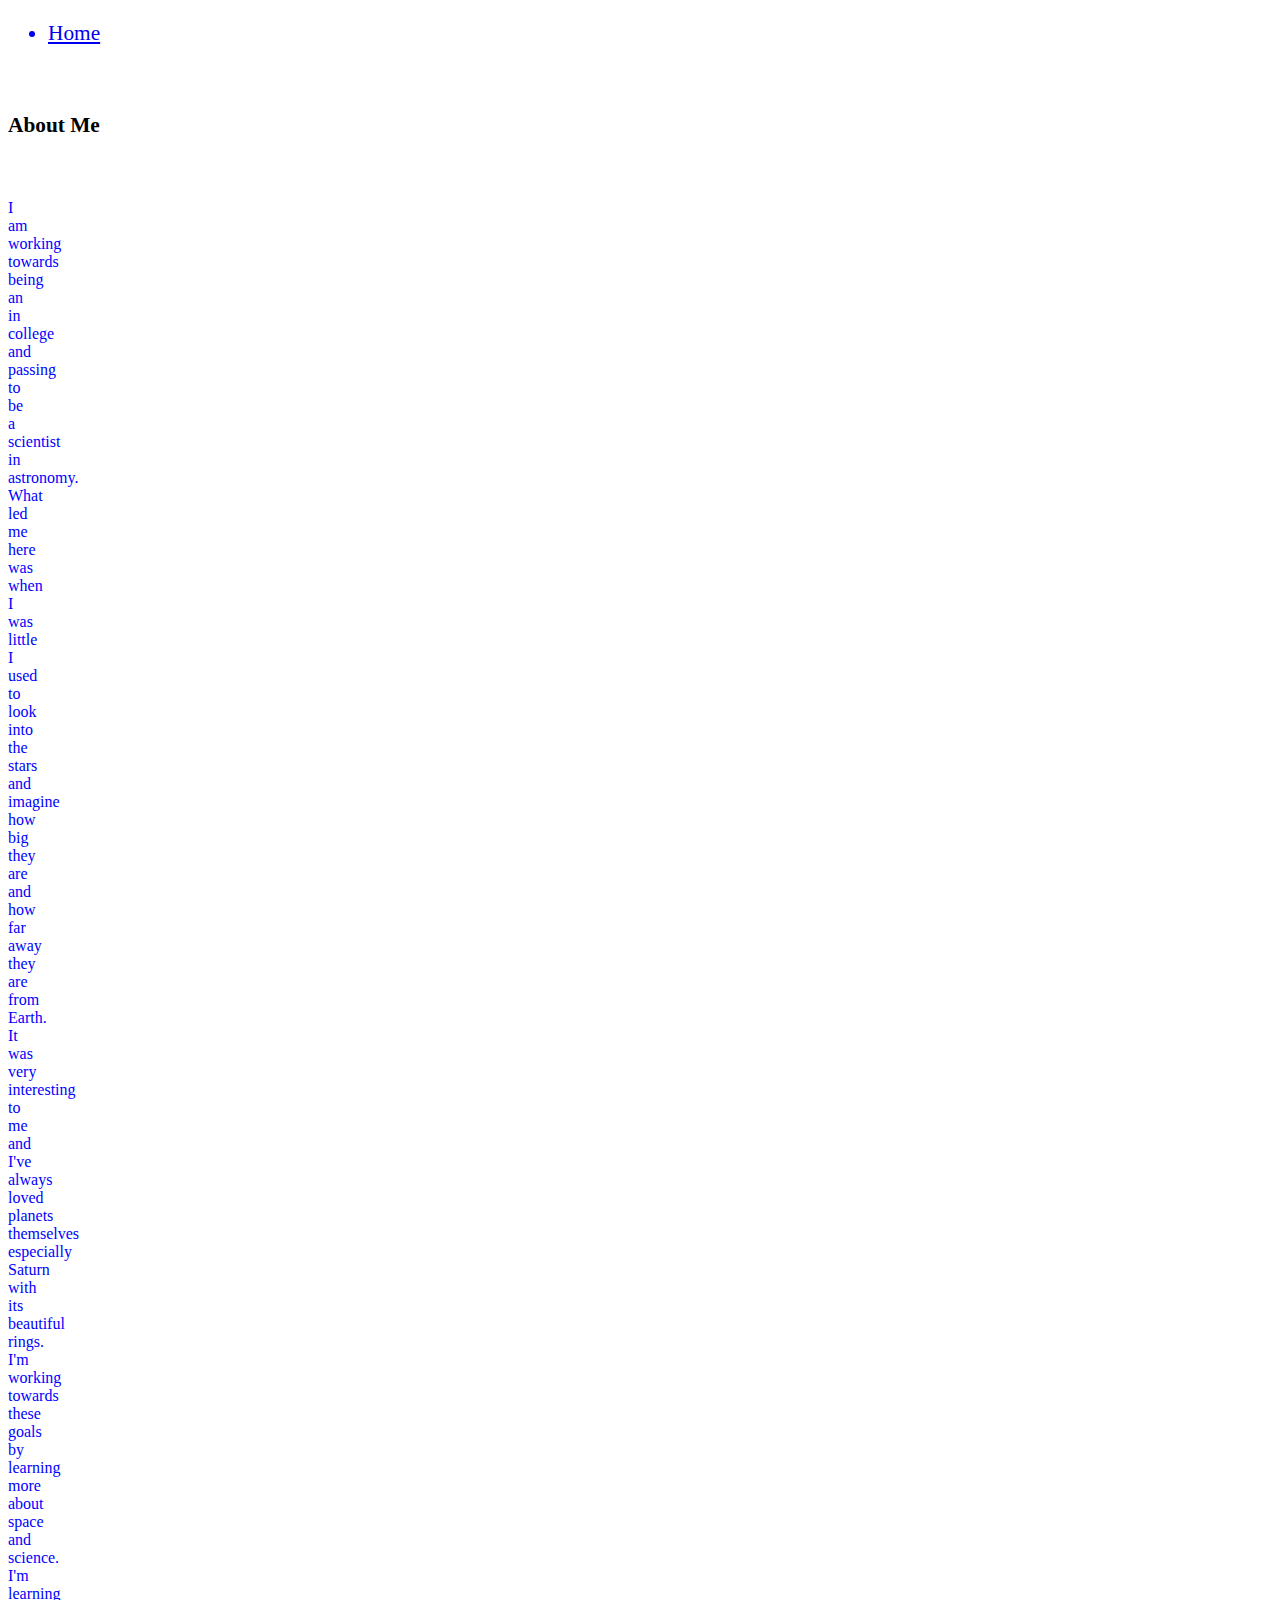
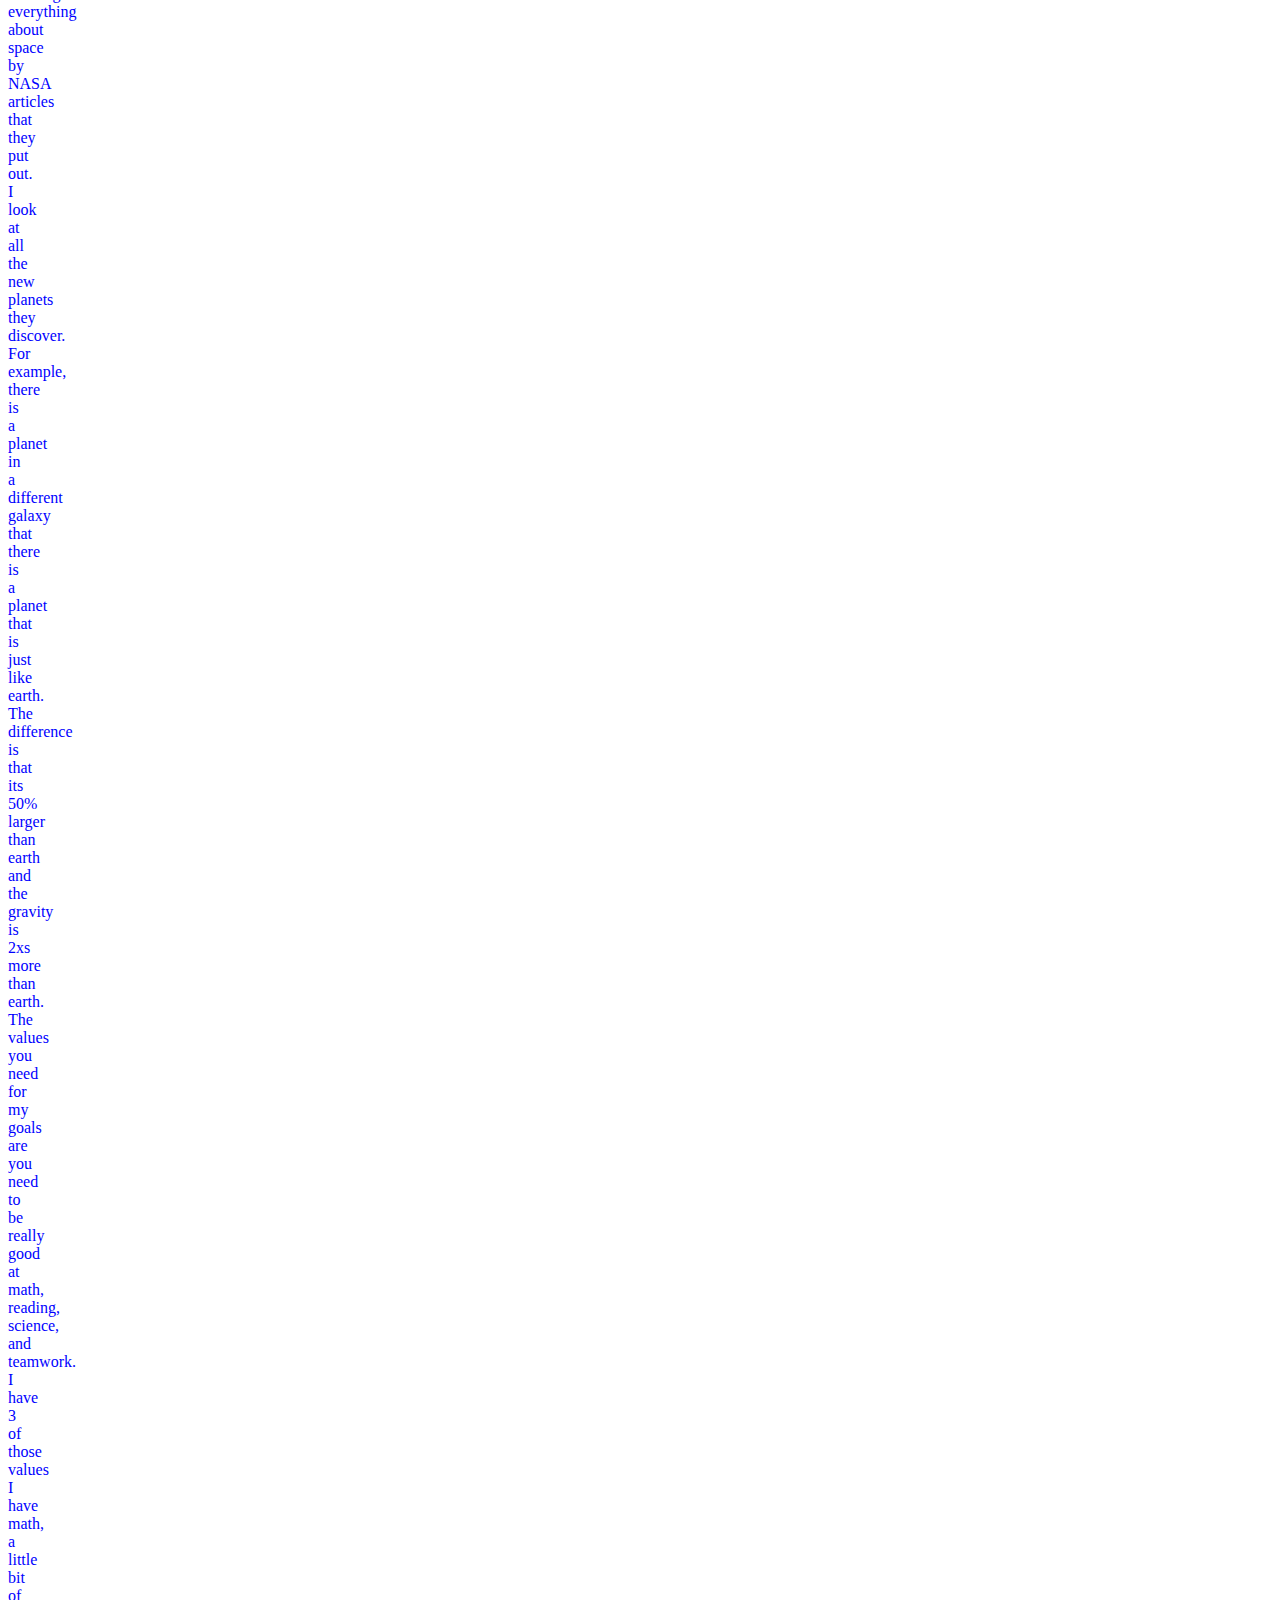
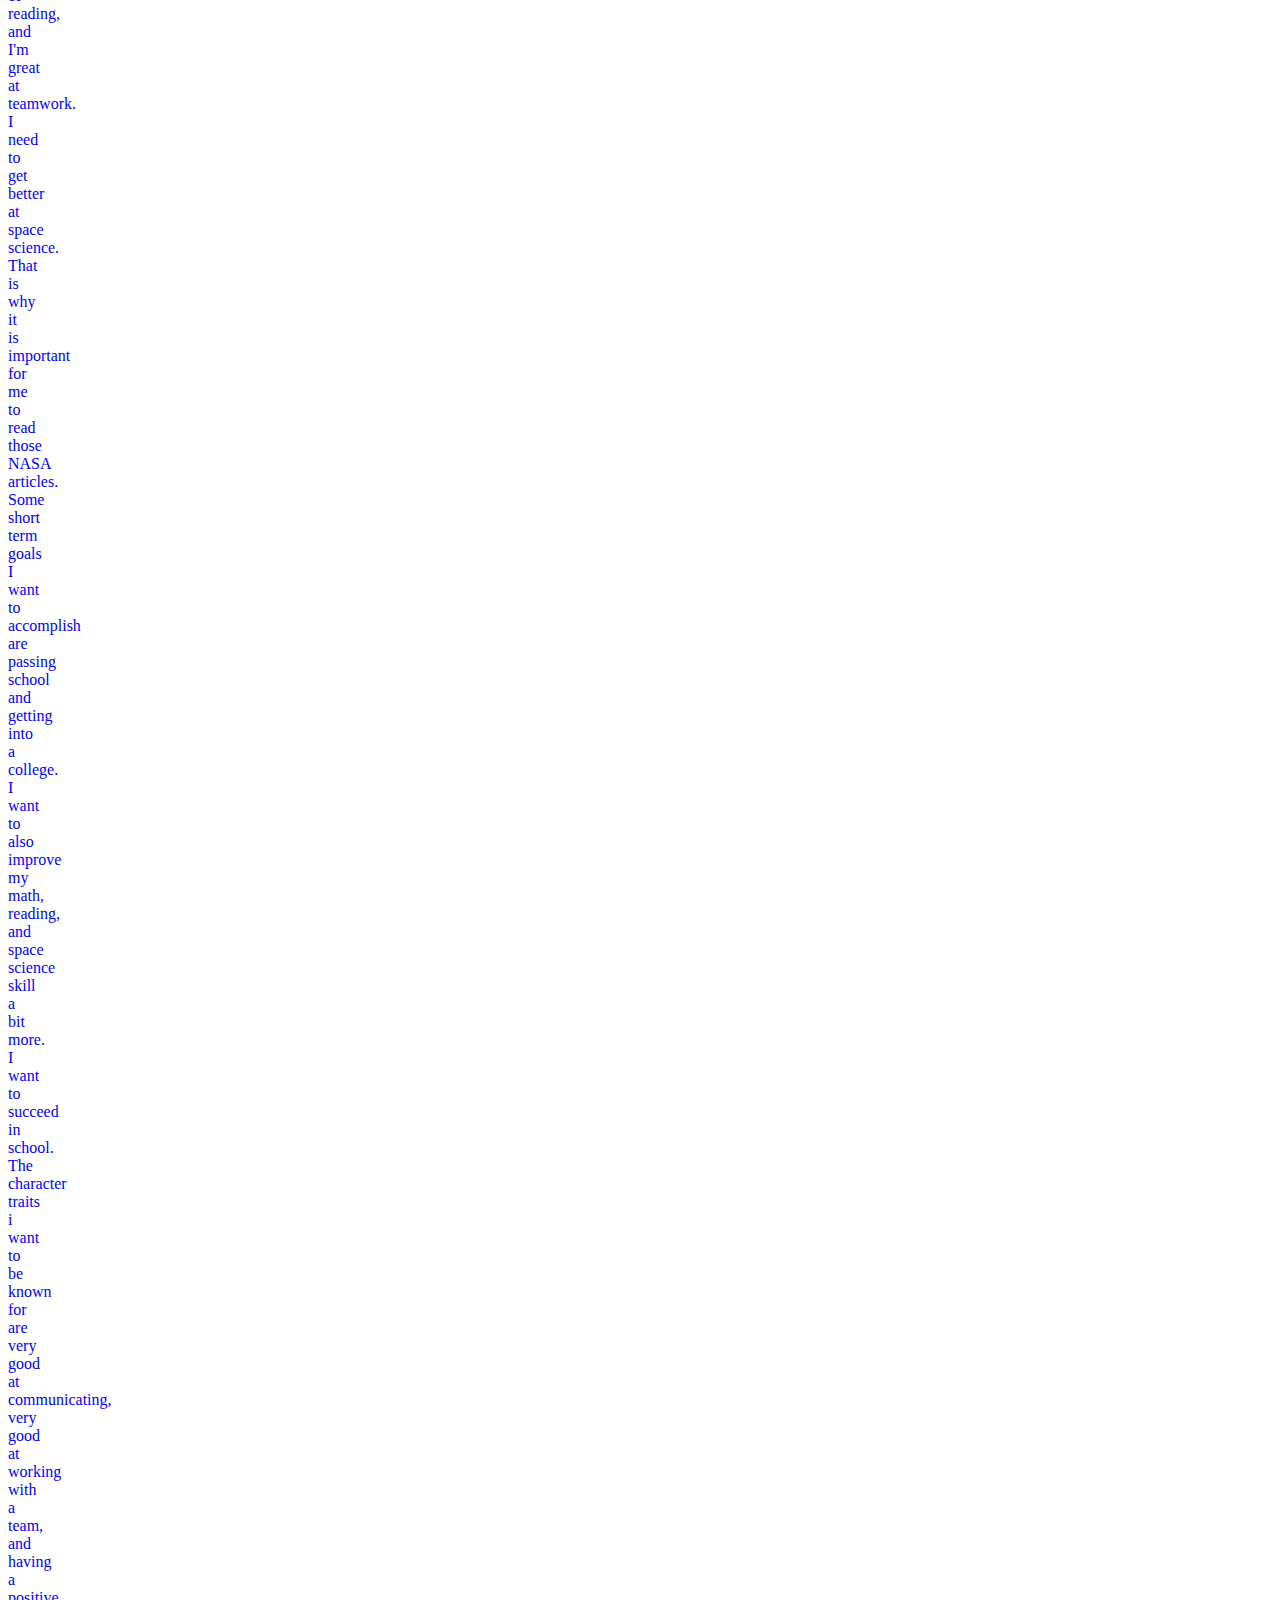
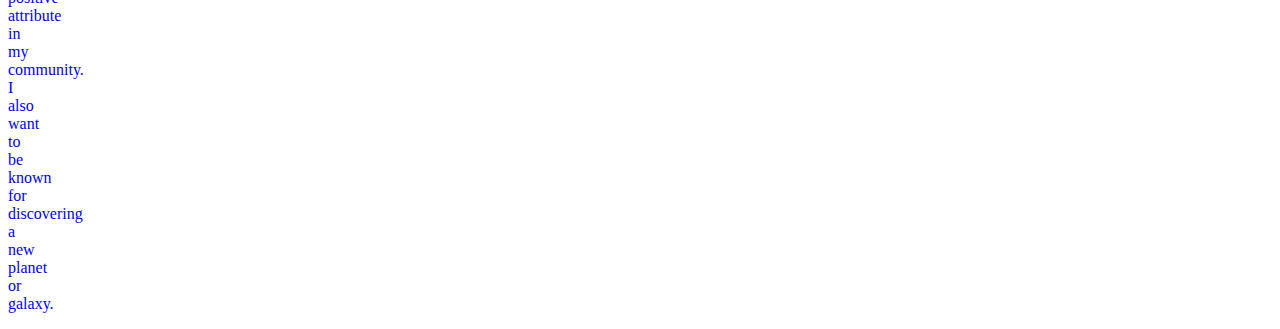
<file: aboutme.html>
<!DOCTYPE html>
<html>
  <head>
     <link rel="stylesheet"href="./style.css"type="text/css">
    <title>About Me</title>
  </head>
  <header>
    <nav>
      <ul>
        <a href="./index.html"><li>Home</li></a>
      </ul>
    </nav>
  </header>
  <body>
    <h1>About Me</h1>
    <p>I am working towards being an in college and passing to be a scientist in astronomy. What led me here was when I was little I used to look into the stars and imagine how big they are and how far away they are from Earth. It was very interesting to me and I've always loved planets themselves especially Saturn with its beautiful rings. 

I'm working towards these goals by learning more about space and science. I'm learning everything about space by NASA articles that they put out. I look at all the new planets they discover. For example, there is a planet in a different galaxy that there is a planet that is just like earth. The difference is that its 50% larger than earth and the gravity is 2xs more than earth.

The values you need for my goals are you need to be really good at math, reading, science, and teamwork. I have 3 of those values I have math, a little bit of reading, and I'm great at teamwork. I need to get better at space science. That is why it is important for me to read those NASA articles.

Some short term goals I want to accomplish are passing school and getting into a college. I want to also improve my math, reading, and space science skill a bit more. I want to succeed in school.

The character traits i want to be known for are very good at communicating, very good at working with a team, and having a positive attribute in my community. I also want to be known for discovering a new planet or galaxy.</p>
  </body>
  <footer>
  </footer>
</html>
</file>
<file: style.css>
p {
  color: #0000ff;
    width: 20px;
}
  
ul {
  height: 70px;
  font-size: 16pt;
}

ol {
   font-weight: 400;
  font-family: Ariel;
}

h1 {
  height: 70px;
  font-size: 16pt;
}

header {
   color: #0000ff;
    width: 20px;
}

body {
  font-weight: 400;
  font-family: Ariel;
}
</file>
